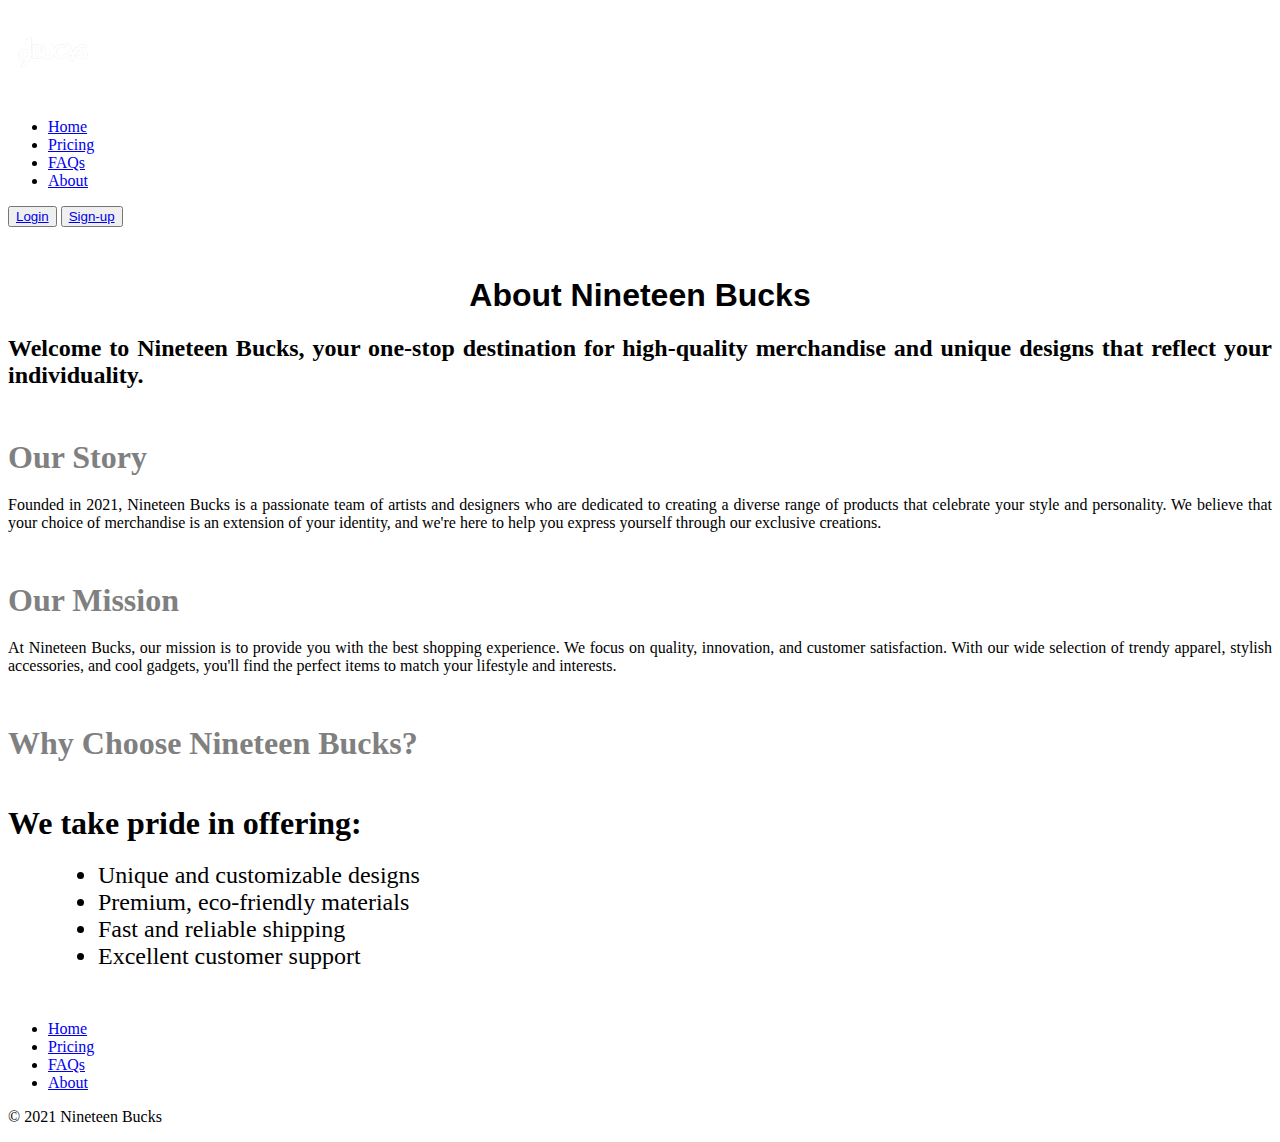
<file: public/about.html>
<!DOCTYPE html>
<html lang="en" data-bs-theme="dark">
<head>
    <meta charset="UTF-8">
    <meta name="viewport" content="width=device-width, initial-scale=1.0">
    <title>Nineteen Bucks</title>
    <link href="https://cdn.jsdelivr.net/npm/bootstrap@5.3.2/dist/css/bootstrap.min.css" rel="stylesheet" integrity="sha384-T3c6CoIi6uLrA9TneNEoa7RxnatzjcDSCmG1MXxSR1GAsXEV/Dwwykc2MPK8M2HN" crossorigin="anonymous">
    <link rel="stylesheet" href="../css/about.css">
</head>
<body>
    <div class="container">
    <!-- header -->
    <header class="d-flex flex-wrap align-items-center justify-content-center justify-content-md-between py-3 mb-4 border-bottom">
        <div class="col-md-3 mb-2 mb-md-0">
          <a href="../index.html" class="d-inline-flex link-body-emphasis text-decoration-none">
            <img src="../images/logonineteenbucks.png" alt="nineteenbuckslogo" height="90">
          </a>
        </div>
  
        <ul class="nav col-12 col-md-auto mb-2 justify-content-center mb-md-0">
          <li><a href="../index.html" class="nav-link px-2 link-secondary">Home</a></li>
          <li><a href="./pricing.html" class="nav-link px-2">Pricing</a></li>
          <li><a href="#" class="nav-link px-2">FAQs</a></li>
          <li><a href="./about.html" class="nav-link px-2">About</a></li>
        </ul>
  
        <div class="col-md-3 text-end">
          <button type="button" class="btn btn-outline-primary me-2"><a href="./signin.html">Login</a></button>
          <button type="button" class="btn btn-primary"><a href="./signup.html">Sign-up</a></button>
        </div>
      </header>
      <div class="about-container">
        <div class="about-nineteen-bucks">
            <h1>About Nineteen Bucks</h1>
        </div>
        <div class="about-nineteen-bucks-definition">
            <h2>Welcome to Nineteen Bucks, your one-stop destination for high-quality merchandise and unique designs that reflect your individuality.</h2>
        </div>
        <div class="our-story">
            <h3>Our Story</h3>
            <p>Founded in 2021, Nineteen Bucks is a passionate team of artists and designers who are dedicated to creating a diverse range of products that celebrate your style and personality. We believe that your choice of merchandise is an extension of your identity, and we're here to help you express yourself through our exclusive creations.</p>
        </div>
        <div class="our-mission">
            <h3>Our Mission</h3>
            <p>At Nineteen Bucks, our mission is to provide you with the best shopping experience. We focus on quality, innovation, and customer satisfaction. With our wide selection of trendy apparel, stylish accessories, and cool gadgets, you'll find the perfect items to match your lifestyle and interests.</p>
        </div>
        <div class="why-choose">
            <h3>Why Choose Nineteen Bucks?</h3>
            <h4>We take pride in offering:</h4>
            <ul>
                <li>Unique and customizable designs</li>
                <li>Premium, eco-friendly materials</li>
                <li>Fast and reliable shipping</li>
                <li>Excellent customer support</li>
            </ul>
        </div>
      </div>
      <!-- footer -->
      <footer class="py-3 my-4">
        <ul class="nav justify-content-center border-bottom pb-3 mb-3">
          <li class="nav-item"><a href="#" class="nav-link px-2 text-body-secondary">Home</a></li>
          <li class="nav-item"><a href="#" class="nav-link px-2 text-body-secondary">Pricing</a></li>
          <li class="nav-item"><a href="#" class="nav-link px-2 text-body-secondary">FAQs</a></li>
          <li class="nav-item"><a href="#" class="nav-link px-2 text-body-secondary">About</a></li>
        </ul>
        <p class="text-center text-body-secondary">© 2021 Nineteen Bucks</p>
      </footer>

      <!-- bootstrap script -->
      <script src="https://cdn.jsdelivr.net/npm/bootstrap@5.3.2/dist/js/bootstrap.bundle.min.js" integrity="sha384-C6RzsynM9kWDrMNeT87bh95OGNyZPhcTNXj1NW7RuBCsyN/o0jlpcV8Qyq46cDfL" crossorigin="anonymous"></script>

      
</body>
</html>
</file>
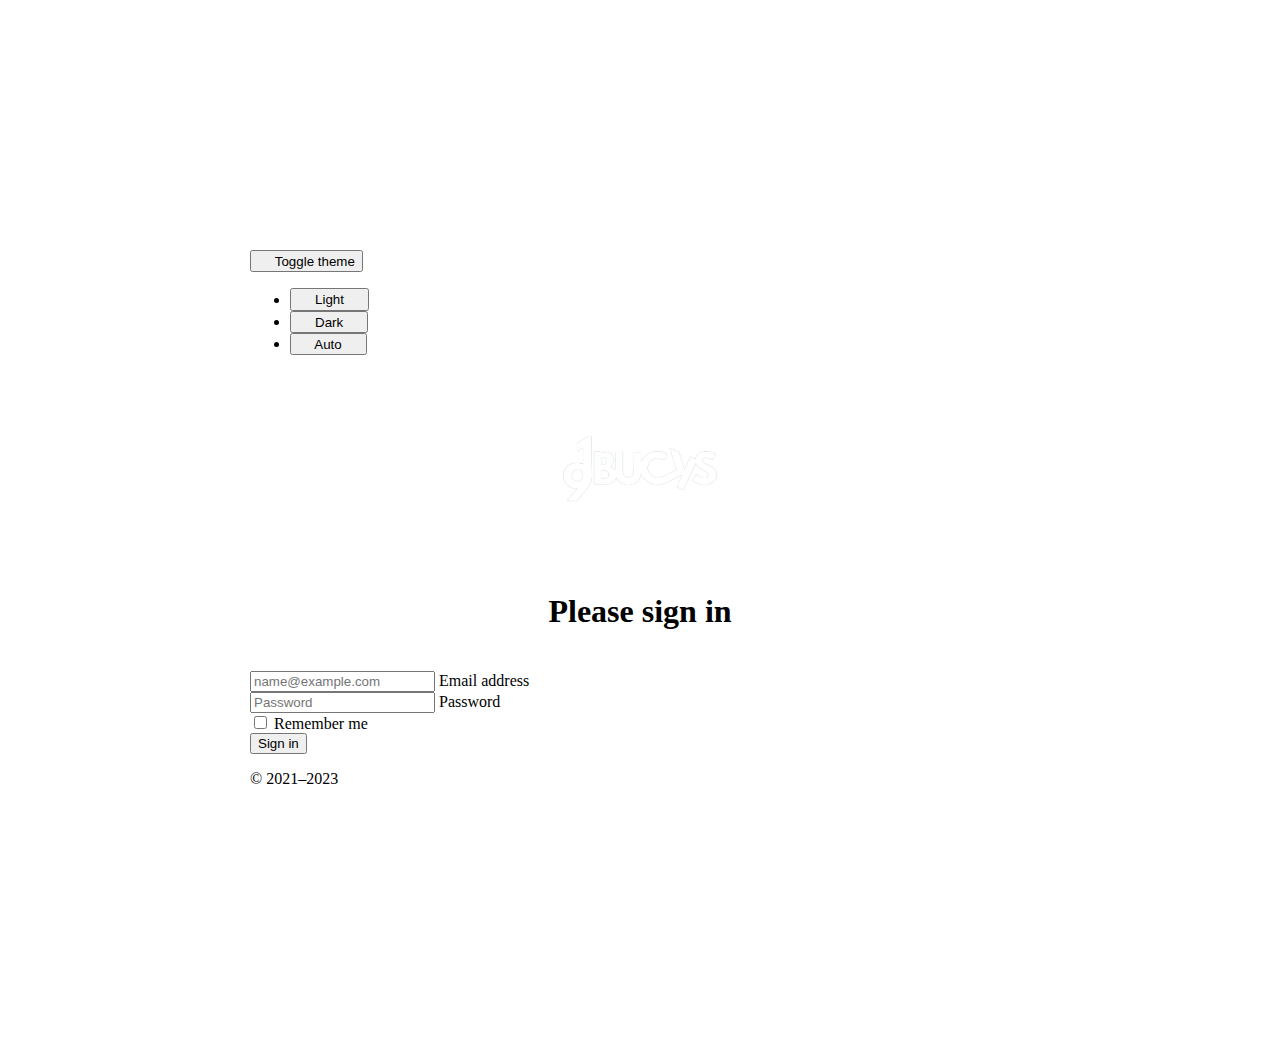
<file: public/signin.html>
<!DOCTYPE html>
<html lang="en" data-bs-theme="dark">
<head>
    <meta charset="UTF-8">
    <meta name="viewport" content="width=device-width, initial-scale=1.0">
    <title>Nineteen Bucks</title>
    <link href="https://cdn.jsdelivr.net/npm/bootstrap@5.3.2/dist/css/bootstrap.min.css" rel="stylesheet" integrity="sha384-T3c6CoIi6uLrA9TneNEoa7RxnatzjcDSCmG1MXxSR1GAsXEV/Dwwykc2MPK8M2HN" crossorigin="anonymous">
    <link rel="stylesheet" href="../css/signin.css">
</head>
    
    <body class="d-flex align-items-center py-4 bg-body-tertiary" cz-shortcut-listen="true">

    <div class="dropdown position-fixed bottom-0 end-0 mb-3 me-3 bd-mode-toggle">
      <button class="btn btn-bd-primary py-2 dropdown-toggle d-flex align-items-center" id="bd-theme" type="button" aria-expanded="false" data-bs-toggle="dropdown" aria-label="Toggle theme (dark)">
        <svg class="bi my-1 theme-icon-active" width="1em" height="1em"><use href="#moon-stars-fill"></use></svg>
        <span class="visually-hidden" id="bd-theme-text">Toggle theme</span>
      </button>
      <ul class="dropdown-menu dropdown-menu-end shadow" aria-labelledby="bd-theme-text">
        <li>
          <button type="button" class="dropdown-item d-flex align-items-center" data-bs-theme-value="light" aria-pressed="false">
            <svg class="bi me-2 opacity-50 theme-icon" width="1em" height="1em"><use href="#sun-fill"></use></svg>
            Light
            <svg class="bi ms-auto d-none" width="1em" height="1em"><use href="#check2"></use></svg>
          </button>
        </li>
        <li>
          <button type="button" class="dropdown-item d-flex align-items-center active" data-bs-theme-value="dark" aria-pressed="true">
            <svg class="bi me-2 opacity-50 theme-icon" width="1em" height="1em"><use href="#moon-stars-fill"></use></svg>
            Dark
            <svg class="bi ms-auto d-none" width="1em" height="1em"><use href="#check2"></use></svg>
          </button>
        </li>
        <li>
          <button type="button" class="dropdown-item d-flex align-items-center" data-bs-theme-value="auto" aria-pressed="false">
            <svg class="bi me-2 opacity-50 theme-icon" width="1em" height="1em"><use href="#circle-half"></use></svg>
            Auto
            <svg class="bi ms-auto d-none" width="1em" height="1em"><use href="#check2"></use></svg>
          </button>
        </li>
      </ul>
    </div>

    
<main class="form-signin w-100 m-auto">
  <form>
    <a href="../index.html">
    <img src="../images/logonineteenbucks.png" alt="logo" height="200">
  </a>
    <h1 class="h3 mb-3 fw-normal">Please sign in</h1>

    <div class="form-floating">
      <input type="email" class="form-control" id="floatingInput" placeholder="name@example.com">
      <label for="floatingInput">Email address</label>
    </div>
    <div class="form-floating">
      <input type="password" class="form-control" id="floatingPassword" placeholder="Password">
      <label for="floatingPassword">Password</label>
    </div>

    <div class="form-check text-start my-3">
      <input class="form-check-input" type="checkbox" value="remember-me" id="flexCheckDefault">
      <label class="form-check-label" for="flexCheckDefault">
        Remember me
      </label>
    </div>
    <button class="btn btn-primary w-100 py-2" type="submit">Sign in</button>
    <p class="mt-5 mb-3 text-body-secondary">© 2021–2023</p>
  </form>
</main>
<script src="https://cdn.jsdelivr.net/npm/bootstrap@5.3.2/dist/js/bootstrap.bundle.min.js" integrity="sha384-C6RzsynM9kWDrMNeT87bh95OGNyZPhcTNXj1NW7RuBCsyN/o0jlpcV8Qyq46cDfL" crossorigin="anonymous"></script>
</body>
</html>
</file>
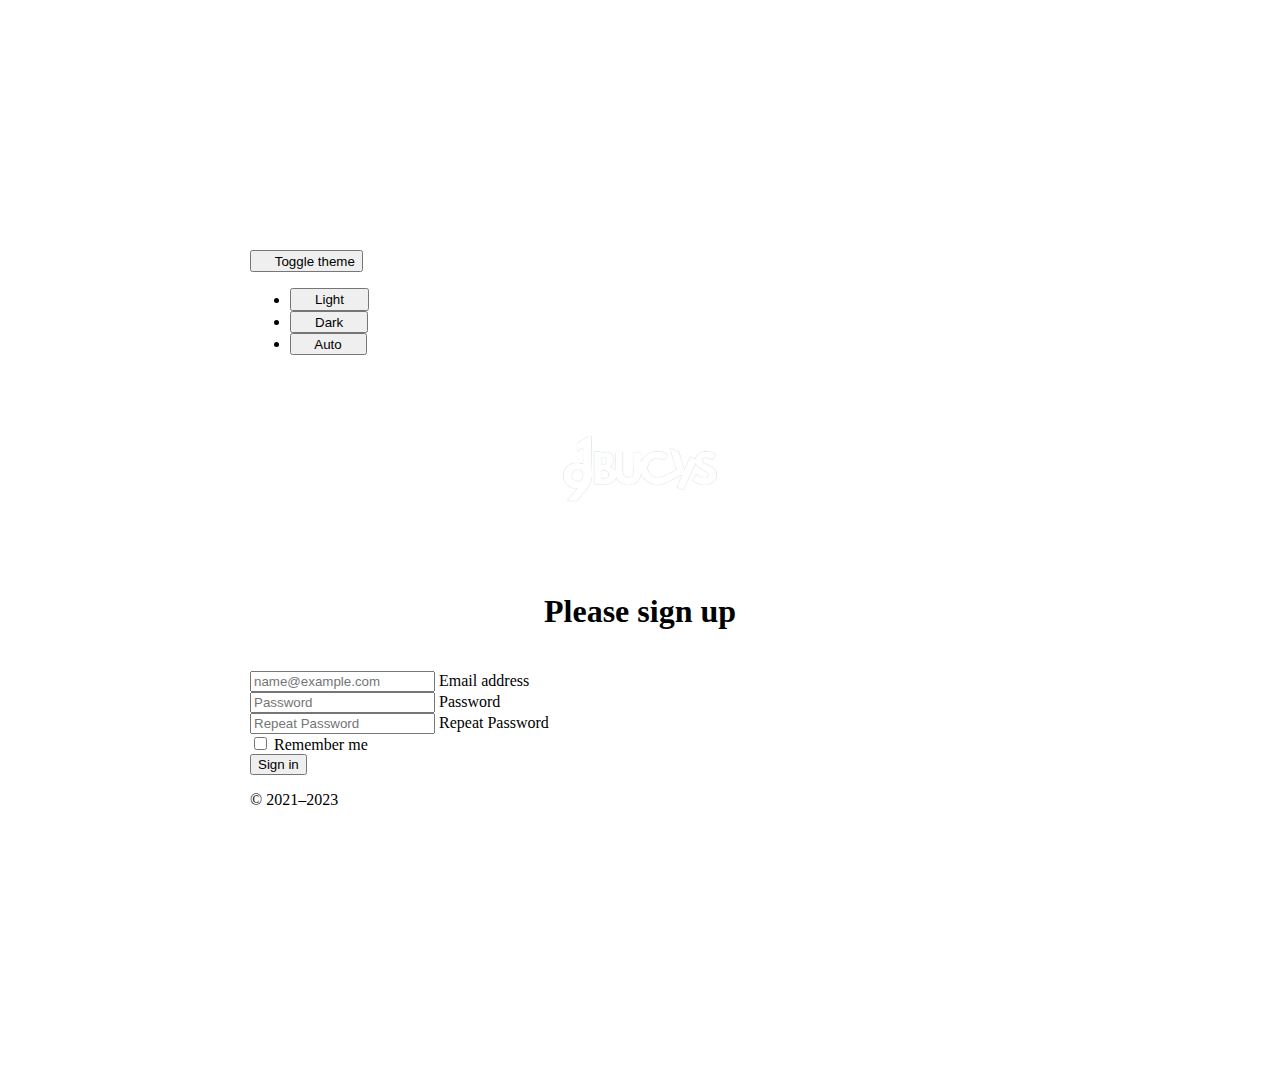
<file: public/signup.html>
<!DOCTYPE html>
<html lang="en" data-bs-theme="dark">
<head>
    <meta charset="UTF-8">
    <meta name="viewport" content="width=device-width, initial-scale=1.0">
    <title>Nineteen Bucks</title>
    <link href="https://cdn.jsdelivr.net/npm/bootstrap@5.3.2/dist/css/bootstrap.min.css" rel="stylesheet" integrity="sha384-T3c6CoIi6uLrA9TneNEoa7RxnatzjcDSCmG1MXxSR1GAsXEV/Dwwykc2MPK8M2HN" crossorigin="anonymous">
    <link rel="stylesheet" href="../css/signup.css">
</head>
<body>
    <body class="d-flex align-items-center py-4 bg-body-tertiary" cz-shortcut-listen="true">

        <div class="dropdown position-fixed bottom-0 end-0 mb-3 me-3 bd-mode-toggle">
          <button class="btn btn-bd-primary py-2 dropdown-toggle d-flex align-items-center" id="bd-theme" type="button" aria-expanded="false" data-bs-toggle="dropdown" aria-label="Toggle theme (dark)">
            <svg class="bi my-1 theme-icon-active" width="1em" height="1em"><use href="#moon-stars-fill"></use></svg>
            <span class="visually-hidden" id="bd-theme-text">Toggle theme</span>
          </button>
          <ul class="dropdown-menu dropdown-menu-end shadow" aria-labelledby="bd-theme-text">
            <li>
              <button type="button" class="dropdown-item d-flex align-items-center" data-bs-theme-value="light" aria-pressed="false">
                <svg class="bi me-2 opacity-50 theme-icon" width="1em" height="1em"><use href="#sun-fill"></use></svg>
                Light
                <svg class="bi ms-auto d-none" width="1em" height="1em"><use href="#check2"></use></svg>
              </button>
            </li>
            <li>
              <button type="button" class="dropdown-item d-flex align-items-center active" data-bs-theme-value="dark" aria-pressed="true">
                <svg class="bi me-2 opacity-50 theme-icon" width="1em" height="1em"><use href="#moon-stars-fill"></use></svg>
                Dark
                <svg class="bi ms-auto d-none" width="1em" height="1em"><use href="#check2"></use></svg>
              </button>
            </li>
            <li>
              <button type="button" class="dropdown-item d-flex align-items-center" data-bs-theme-value="auto" aria-pressed="false">
                <svg class="bi me-2 opacity-50 theme-icon" width="1em" height="1em"><use href="#circle-half"></use></svg>
                Auto
                <svg class="bi ms-auto d-none" width="1em" height="1em"><use href="#check2"></use></svg>
              </button>
            </li>
          </ul>
        </div>
    
        
    <main class="form-signin w-100 m-auto">
      <form>
        <a href="../index.html">
        <img src="../images/logonineteenbucks.png" alt="logo" height="200">
        </a>
        <h1 class="h3 mb-3 fw-normal">Please sign up</h1>
    
        <div class="form-floating">
          <input type="email" class="form-control" id="floatingInput" placeholder="name@example.com">
          <label for="floatingInput">Email address</label>
        </div>
        <div class="form-floating">
          <input type="password" class="form-control" id="floatingPassword" placeholder="Password">
          <label for="floatingPassword">Password</label>
        </div>
        <div class="form-floating">
            <input type="password" class="form-control" id="floatingPassword" placeholder="Repeat Password">
            <label for="floatingPassword">Repeat Password</label>
          </div>
    
        <div class="form-check text-start my-3">
          <input class="form-check-input" type="checkbox" value="remember-me" id="flexCheckDefault">
          <label class="form-check-label" for="flexCheckDefault">
            Remember me
          </label>
        </div>
        <button class="btn btn-primary w-100 py-2" type="submit">Sign in</button>
        <p class="mt-5 mb-3 text-body-secondary">© 2021–2023</p>
      </form>
    </main>
        <script src="https://cdn.jsdelivr.net/npm/bootstrap@5.3.2/dist/js/bootstrap.bundle.min.js" integrity="sha384-C6RzsynM9kWDrMNeT87bh95OGNyZPhcTNXj1NW7RuBCsyN/o0jlpcV8Qyq46cDfL" crossorigin="anonymous"></script>
</body>
</html>
</file>
<file: css/about.css>
.about-nineteen-bucks{
    display: block;
    font-family: 'Franklin Gothic Medium', 'Arial Narrow', Arial, sans-serif;
    text-align: center;   
    margin-top: 50px; 
    margin-bottom: 20px;
}
.about-nineteen-bucks-definition{
    display: block;
    font-family: 'Times New Roman', Times, serif;
    text-align: justify;
    margin-bottom: 50px;
}
.our-story{
    display: block;
    font-family: 'Times New Roman', Times, serif;
    text-align: justify;
    margin-bottom: 50px;
}
.our-story h3{
    font-weight: bold;
    margin-bottom: 20px;
    font-size: 2em;
    color: grey;
}
.our-mission{
    display: block;
    font-family: 'Times New Roman', Times, serif;
    text-align: justify;
    margin-bottom: 50px;
}
.our-mission h3{
    font-weight: bold;
    margin-bottom: 20px;
    font-size: 2em;
    color: grey;
}
.why-choose{
    display: block;
    font-family: 'Times New Roman', Times, serif;
    text-align: justify;
    margin-bottom: 50px;
}
.why-choose h3{
    font-weight: bold;
    margin-bottom: 30px;
    font-size: 2em;
    color: grey;
}
.why-choose h4{
    font-weight: bold;
    margin-bottom: 20px;
    font-size: 2em;
}
.why-choose ul li{
    font-size: 1.5em;
    margin-left: 50px;
}
</file>
<file: css/signin.css>
body{
    display: block;
    margin: auto;
    padding: 250px;
}
img{
  display: block;
  margin: auto;
}
h1{
  text-align: center;
  padding-bottom: 20px;
}
</file>
<file: css/signup.css>
body{
    display: block;
    margin: auto;
    padding: 250px;
}
img{
  display: block;
  margin: auto;
}
h1{
  text-align: center;
  padding-bottom: 20px;
}
</file>
